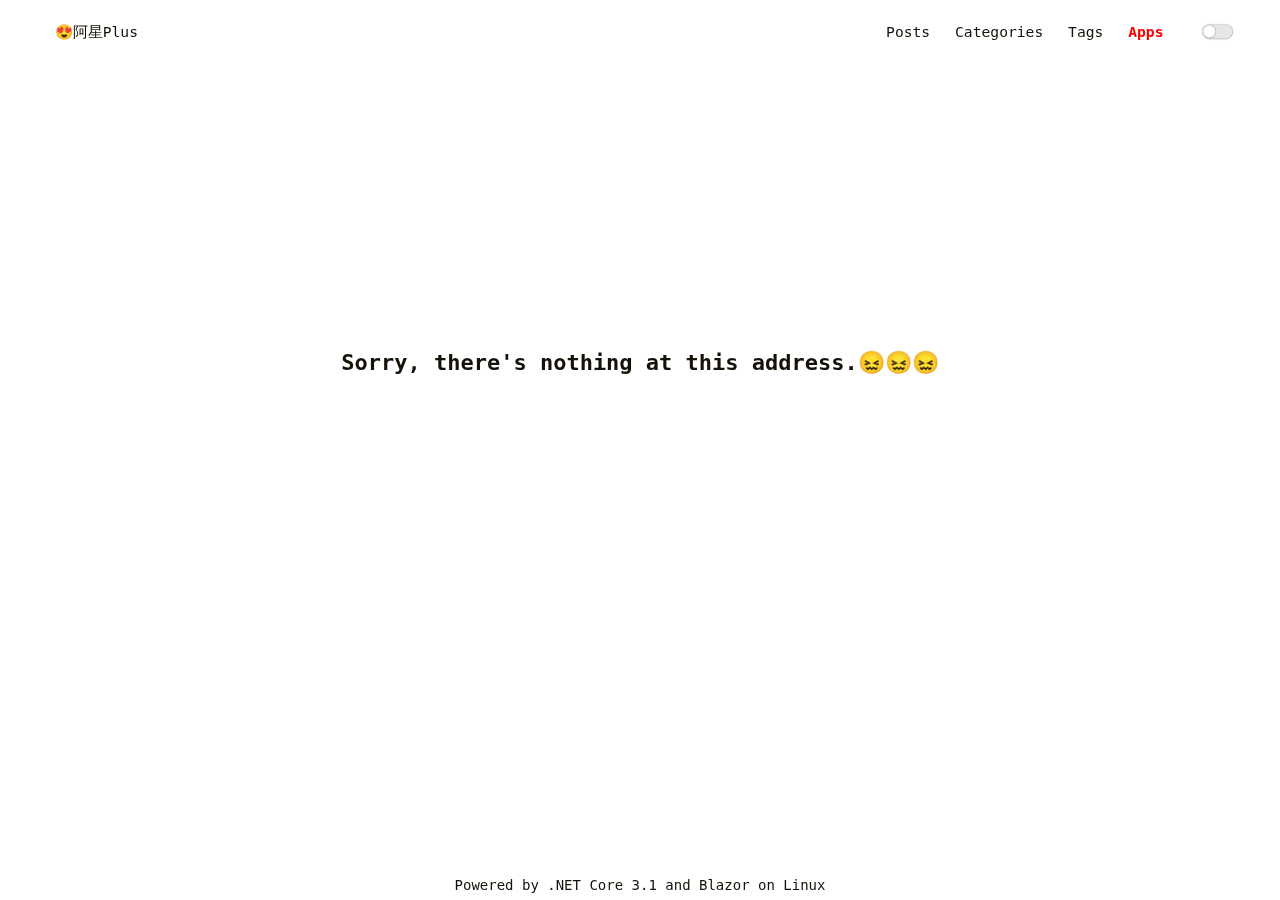
<file: index.html>
﻿<!DOCTYPE html>
<html>

<head>
    <meta charset="utf-8" />
    <meta name="viewport" content="width=device-width, initial-scale=1.0, maximum-scale=1.0, user-scalable=no" />
    <meta name="keywords" content="Meowv,qix,阿星Plus,个人博客">
    <meta name="description" content="阿星Plus的个人博客,用于发表原创文章,关注微信公众号：『阿星Plus』了解更多。">
    <title>😍阿星Plus⭐⭐⭐</title>
    <base href="/" />
    <link href="css/app.min.css" rel="stylesheet" />
</head>

<body>
    <app>
        <div class="loader"></div>
    </app>
    <script src="js/app.min.js"></script>
    <script src="_framework/blazor.webassembly.js"></script>
</body>

</html>
</file>
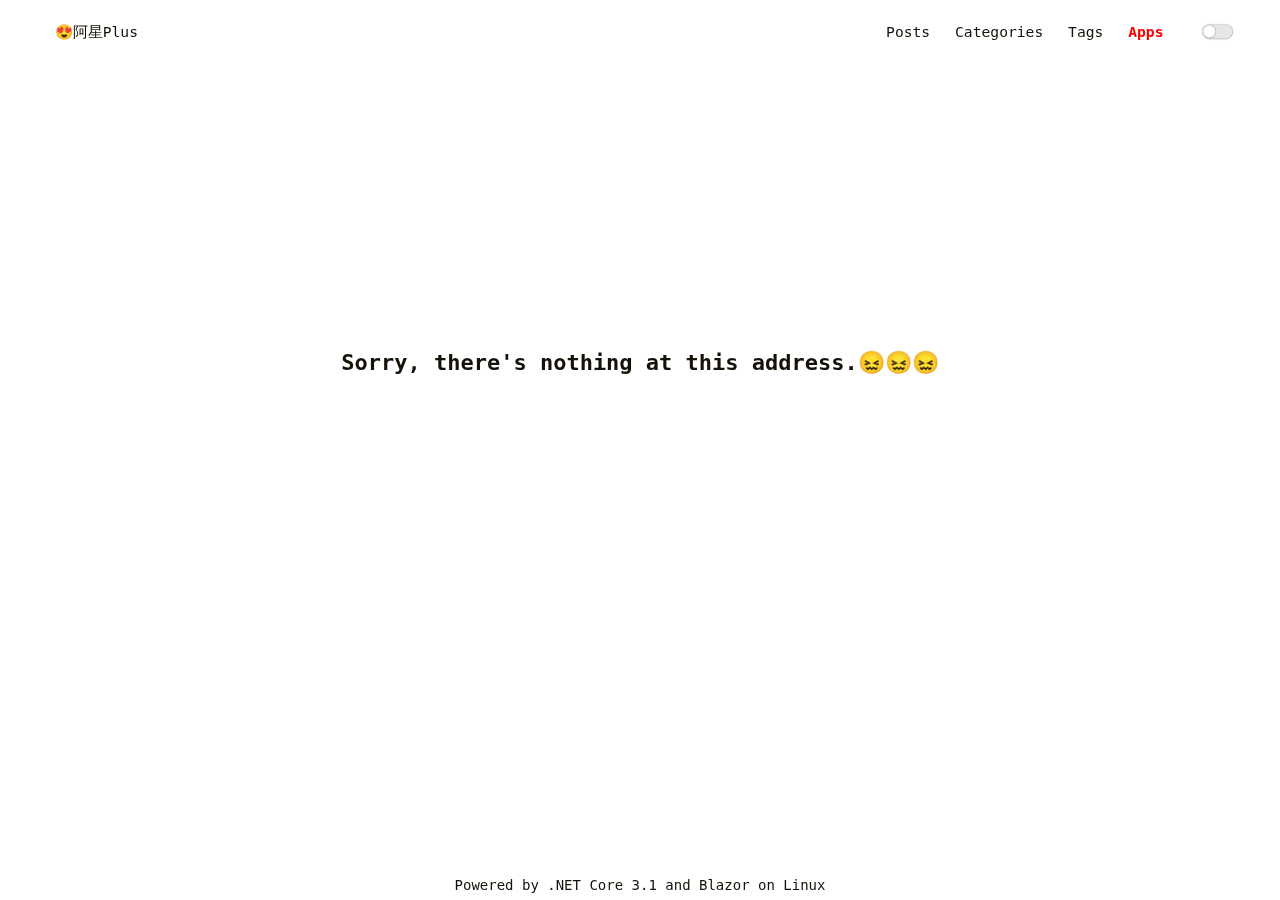
<file: src/Meowv.Blog.BlazorApp/wwwroot/index.html>
﻿<!DOCTYPE html>
<html>

<head>
    <meta charset="utf-8" />
    <meta name="viewport" content="width=device-width, initial-scale=1.0, maximum-scale=1.0, user-scalable=no" />
    <meta name="keywords" content="Meowv,qix,阿星Plus,个人博客">
    <meta name="description" content="阿星Plus的个人博客,用于发表原创文章,关注微信公众号：『阿星Plus』了解更多。">
    <title>🤣阿星Plus⭐⭐⭐</title>
    <base href="/" />
    <link href="css/app.css" rel="stylesheet" />
</head>

<body>
    <app>
        <div class="loader"></div>
    </app>
    <script src="_framework/blazor.webassembly.js"></script>
    <script src="js/app.js"></script>
</body>

</html>
</file>
<file: src/Meowv.Blog.BlazorApp/wwwroot/css/app.css>
﻿*, *:after, *:before {
    -webkit-box-sizing: border-box;
    -moz-box-sizing: border-box;
    box-sizing: border-box;
}
html {
    line-height: 1.15;
    -webkit-text-size-adjust: 100%;
}
body {
    margin: 0;
}
h1 {
    font-size: 2em;
    margin: 0.67em 0;
}
hr {
    box-sizing: content-box;
    height: 0;
    overflow: visible;
}
pre {
    font-family: monospace, monospace;
    font-size: 1em;
}
a {
    background-color: transparent;
}
abbr[title] {
    border-bottom: none;
    text-decoration: underline;
    text-decoration: underline dotted;
}
b, strong {
    font-weight: bolder;
}
code, kbd, samp {
    font-family: monospace, monospace;
    font-size: 1em;
}
small {
    font-size: 80%;
}
sub, sup {
    font-size: 75%;
    line-height: 0;
    position: relative;
    vertical-align: baseline;
}
sub {
    bottom: -0.25em;
}
sup {
    top: -0.5em;
}
img {
    border-style: none;
}
button, input, optgroup, select, textarea {
    font-family: inherit;
    font-size: 100%;
    line-height: 1.15;
    margin: 0;
}
button, input {
    overflow: visible;
}
input:focus {
    outline: none;
}
button, select {
    text-transform: none;
}
button, [type="button"], [type="reset"], [type="submit"] {
    -webkit-appearance: button;
}
button::-moz-focus-inner, [type="button"]::-moz-focus-inner, [type="reset"]::-moz-focus-inner, [type="submit"]::-moz-focus-inner {
    border-style: none;
    padding: 0;
}
button:-moz-focusring {
    outline: 1px dotted ButtonText;
}
fieldset {
    padding: 0.35em 0.75em 0.625em;
}
legend {
    box-sizing: border-box;
    color: inherit;
    display: table;
    max-width: 100%;
    padding: 0;
    white-space: normal;
}
progress {
    vertical-align: baseline;
}
textarea {
    overflow: auto;
}
[type="checkbox"], [type="radio"] {
    box-sizing: border-box;
    padding: 0;
}
[type="number"]::-webkit-inner-spin-button, [type="number"]::-webkit-outer-spin-button {
    height: auto;
}
[type="search"] {
    -webkit-appearance: textfield;
    outline-offset: -2px;
}
[type="search"]::-webkit-search-decoration {
    -webkit-appearance: none;
}
::-webkit-file-upload-button {
    -webkit-appearance: button;
    font: inherit;
}
details {
    display: block;
}
summary {
    display: list-item;
}
template {
    display: none;
}
[hidden] {
    display: none;
}
@font-face {
    font-family:'Fira Code Medium';
    src: url('https://static.meowv.com/fonts/FiraCode-Medium.woff2') format('woff2'), url("https://static.meowv.com/fonts/FiraCode-Medium.woff") format("woff");
    font-weight: 500;
    font-style: normal;
}
html {
    font-family:'Fira Code Medium', Microsoft Yahei, monospace;
    overflow-x: hidden;
}
html::-webkit-scrollbar {
    width: 5px;
    height: 5px;
}
html::-webkit-scrollbar-thumb {
    height: 20px;
    background-color: #5A9600;
}
html::-webkit-scrollbar-thumb:hover {
    background-color: #5A9600;
}
body {
    font-size: 11pt;
    font-weight: normal;
    line-height: 2em;
    background-color: #fff;
    color: #161209;
    transition: color 0.2s ease, border-color 0.2s ease, background 0.2s ease, opacity 0.2s ease;
}
body:before {
    content:"";
    background-repeat: no-repeat;
    background-position: center;
    opacity: 0.05;
    position: fixed;
    top: 0;
    left: 0;
    width: 100%;
    height: 100%;
    z-index: -1;
}
body.dark-theme {
    background-color: #292a2d;
    color: #a9a9b3;
    transition: color 0.2s ease, border-color 0.2s ease, background 0.2s ease, opacity 0.2s ease;
}
a {
    color: #161209;
    text-decoration: none;
    transition: color 0.2s ease, border-color 0.2s ease, background 0.2s ease, opacity 0.2s ease;
    cursor: pointer;
}
a:hover {
    color: #5A9600;
    text-decoration: none;
    transition: color 0.2s ease, border-color 0.2s ease, background 0.2s ease, opacity 0.2s ease;
}
.dark-theme a {
    color: #a9a9b3;
    text-decoration: none;
    transition: color 0.2s ease, border-color 0.2s ease, background 0.2s ease, opacity 0.2s ease;
}
.dark-theme a:hover {
    color: #fff;
    text-decoration: none;
    transition: color 0.2s ease, border-color 0.2s ease, background 0.2s ease, opacity 0.2s ease;
}
.wrapper {
    display: flex;
    flex-direction: column;
    min-height: 100vh;
    width: 100%;
}
.navbar {
    height: 4rem;
    line-height: 4rem;
    width: 100%;
}
.navbar .container {
    width: auto;
    max-width: 1200px;
    text-align: center;
    margin: 0 auto;
    display: flex;
    justify-content: space-between;
}
.main {
    flex-grow: 1;
    flex-shrink: 0;
    flex-basis: auto;
}
.container {
    padding-left: 1em;
    padding-right: 1em;
}
.footer {
    width: 100%;
    text-align: center;
}
/*input css begin*/
 * {
    -webkit-tap-highlight-color: rgba(0, 0, 0, 0);
}
input[type="checkbox"], input[type="radio"] {
    display: none;
    width: 0;
    height: 0;
    visibility: hidden;
}
input[type="checkbox"]:checked + label:after {
    transition: all 0.3s ease-in;
}
input[type="checkbox"]:not(:checked) + label:after {
    transition: all 0.3s ease-out;
}
input[type="checkbox"]:checked + label, input[type="checkbox"]:not(:checked) + label {
    transition: all 0.3s ease-in-out;
}
input[type="checkbox"]:checked + label:before, input[type="checkbox"]:checked + label i:before, input[type="checkbox"]:not(:checked) + label i:before, input[type="checkbox"]:checked + label i:after, input[type="checkbox"]:not(:checked) + label i:after, input[type="checkbox"]:not(:checked) + label:before {
    transition: all 0.3s ease-in-out;
}
input[type="radio"]:checked + label:after, input[type="radio"]:not(:checked) + label:after {
    transition: all 0.3s ease-in-out;
}
.switch_default + label {
    background-color: #e6e6e6;
    border-radius: 7px;
    cursor: pointer;
    display: inline-block;
    height: 14px;
    position: relative;
    box-shadow: 0.2px 0.2px 1px 0.5px rgb(180, 180, 180);
    width: 30px;
}
.switch_default + label:after {
    background-color: #fff;
    border-radius: 50%;
    content:"";
    height: 12px;
    left: 1px;
    position: absolute;
    top: .5px;
    width: 12px;
    box-shadow: 0.2px 0.2px 1px 0.5px rgb(180, 180, 180);
}
.switch_default:checked + label {
    background-color: #1ABC9C;
    box-shadow: none;
}
.switch_default:checked + label:after {
    left: 17px;
}
@font-face {
    font-family:"iconfont";
    src: url('//at.alicdn.com/t/font_1313145_r9szngeugmj.eot?t=1566619028667');
    /* IE9 */
    src: url('//at.alicdn.com/t/font_1313145_r9szngeugmj.eot?t=1566619028667#iefix') format('embedded-opentype'),
    /* IE6-IE8 */
    url('[data-uri]') format('woff2'), url('//at.alicdn.com/t/font_1313145_r9szngeugmj.woff?t=1566619028667') format('woff'), url('//at.alicdn.com/t/font_1313145_r9szngeugmj.ttf?t=1566619028667') format('truetype'),
    /* chrome, firefox, opera, Safari, Android, iOS 4.2+ */
    url('//at.alicdn.com/t/font_1313145_r9szngeugmj.svg?t=1566619028667#iconfont') format('svg');
    /* iOS 4.1- */
}
.iconfont {
    font-family:"iconfont" !important;
    font-size: 16px;
    font-style: normal;
    -webkit-font-smoothing: antialiased;
    -moz-osx-font-smoothing: grayscale;
}
.iconread:before {
    content:"\e742";
}
.iconweixin:before {
    content:"\e632";
}
.iconmanage:before {
    content:"\e610";
}
.iconapi:before {
    content:"\e668";
}
.iconcode:before {
    content:"\e654";
}
.icongithub:before {
    content:"\ea0a";
}
.iconnotes:before {
    content:"\e687";
}
.header-logo a {
    padding: 0;
}
.navbar .menu a {
    padding: 0 8px;
}
.navbar .menu .active {
    font-weight: 900;
    color: #161209;
}
.dark-theme .navbar .menu .active {
    color: #fff;
}
.navbar-header a:hover, .navbar .menu a:hover {
    background-color: transparent;
}
header label {
    margin-left: 15px;
    position: relative;
    -webkit-transform: translateY(0.1em) translateX(0.5em);
}
.copyright {
    font-size: 14px;
}
.pagination {
    display: flex;
    flex-direction: row;
    justify-content: center;
    list-style: none;
    white-space: nowrap;
    width: 100%;
    padding-top: 2em;
}
.pagination a, .pagination span {
    -webkit-font-smoothing: antialiased;
    font-size: 12px;
    color: #bfbfbf;
    letter-spacing: 0.1em;
    font-weight: 700;
    padding: 5px 5px;
    text-decoration: none;
    transition: 0.3s;
}
.pagination .page-number {
    padding-bottom: 3px;
    margin: 0 20px;
    box-sizing: border-box;
    position: relative;
    display: inline;
}
.pagination .page-number.disabled {
    display: none;
}
.pagination .page-number:hover a {
    color: #000;
}
.dark-theme .pagination .page-number:hover a {
    color: #fff;
}
.pagination .page-number:before, .pagination .page-number:after {
    position: absolute;
    content:"";
    width: 0;
    height: 1px;
    background: #000;
    transition: 0.3s;
    bottom: 0px;
}
.dark-theme .pagination .page-number:before, .dark-theme .pagination .page-number:after {
    background: #fff;
}
.pagination .page-number:before .current, .pagination .page-number:after .current {
    width: 100%;
}
.pagination .page-number:before {
    left: 50%;
}
.pagination .page-number:after {
    right: 50%;
}
.pagination .page-number:hover:before, .pagination .page-number:hover:after {
    width: 50%;
}
.pagination .page-number.current {
    color: #000;
}
.dark-theme .pagination .page-number.current {
    color: #fff;
}
.pagination .page-number.current:before, .pagination .page-number.current:after {
    width: 60%;
}
.intro {
    transform: translateY(20vh);
    text-align: center;
}
.intro .avatar {
    padding: 10px;
}
.intro .avatar img {
    width: 128px;
    height: auto;
    display: inline-block;
    -webkit-border-radius: 100%;
    border-radius: 100%;
    -webkit-box-shadow: 0 0 0 0.3618em rgba(0, 0, 0, 0.05);
    box-shadow: 0 0 0 0.3618em rgba(0, 0, 0, 0.05);
    margin: 0 auto;
    -webkit-transition: all ease 0.4s;
    -moz-transition: all ease 0.4s;
    -o-transition: all ease 0.4s;
    transition: all ease 0.4s;
    cursor: pointer;
}
.intro .avatar img:hover {
    position: relative;
    -webkit-transform: translateY(-0.75em);
    -moz-transform: translateY(-0.75em);
    -ms-transform: translateY(-0.75em);
    -o-transform: translateY(-0.75em);
    transform: translateY(-0.75em);
    cursor: pointer;
}
.nickname {
    font-size: 2em;
    font-weight: normal;
}
.links a {
    padding: 0 5px;
}
.links a:hover {
    background-color: transparent;
}
.links .iconfont {
    font-size: 2em;
}
.post-wrap {
    position: relative;
    width: 100%;
    max-width: 1200px;
    margin: 0 auto;
    padding-top: 2rem;
}
.archive-item-date {
    float: right;
    text-align: right;
    color: #a9a9b3;
}
.dark-theme .archive-item-date {
    color: #87878d;
}
.post-wrap .categories-card {
    margin: 0 auto;
    margin-top: 1em;
    display: flex;
    align-items: center;
    justify-content: space-between;
    flex-direction: row;
    flex-wrap: wrap;
    padding: 0 2.5em;
    line-height: 1.6em;
}
.post-wrap .categories-card .card-item {
    font-size: 14px;
    text-align: left;
    width: 50%;
    display: flex;
    align-items: flex-start;
    position: relative;
}
.post-wrap .categories-card .card-item .categories {
    overflow: hidden;
}
.categories h3 {
    display: inline-block;
}
.categories span {
    float: right;
    padding-right: 1em;
}
.categories .more-post-link {
    float: right;
}
.tag-cloud-tags {
    margin: 10px 0;
    padding-top: 2em;
}
.tag-cloud-tags a {
    display: inline-block;
    position: relative;
    margin: 5px 10px;
    word-wrap: break-word;
    transition-duration: 0.3s;
    transition-property: transform;
    transition-timing-function: ease-out;
}
.tag-cloud-tags a:active, .tag-cloud-tags a:focus, .tag-cloud-tags a:hover {
    color: #5A9600;
    transform: scale(1.1);
}
.dark-theme .tag-cloud-tags a:active, .dark-theme .tag-cloud-tags a:focus, .dark-theme .tag-cloud-tags a:hover {
    color: #fff;
}
.tag-cloud-tags a small {
    margin: 0 0.3em;
    color: #a9a9b3;
}
.dark-theme .tag-cloud-tags a small {
    color: #fff;
}
.page {
    padding-top: 0;
}
.page .post-content {
    margin: 0;
    padding-top: 0;
}
.post-wrap p {
    font-size: 1em;
    margin: 0.5em 0 0.5em 0;
}
.post-wrap .post-header h1 {
    margin: 0 !important;
}
.post-wrap .post-title {
    font-size: 2em;
    line-height: 1.5em;
}
.post-wrap .eror-tip {
    text-align: center;
    line-height: 1.5em;
    margin-top: 250px;
}
.post-wrap .post-meta {
    color: rgba(85, 85, 85, 0.529) !important;
    border-bottom: 1px solid #e8e8e8;
}
.dark-theme .post-wrap .post-meta {
    color: #87878d !important;
}
.post-wrap .post-meta a {
    color: #000;
}
.dark-theme .post-wrap .post-meta a {
    color: #eee;
}
.post-wrap .post-meta a:hover {
    color: #5A9600;
}
.dark-theme .post-wrap .post-meta a:hover {
    color: #fff;
}
.post-content {
    text-align: justify !important;
    padding: 0 !important;
    font-size: 16px;
    padding-top: 2rem !important;
}
.post-copyright {
    margin-top: 2rem;
    border-top: 1px solid #e8e8e8;
    border-bottom: 1px solid #e8e8e8;
}
.post-copyright a {
    color: #000;
}
.dark-theme .post-copyright a {
    color: #eee;
}
.post-copyright a:hover {
    color: #5A9600;
}
.dark-theme .post-copyright a:hover {
    color: #fff;
}
.post-copyright .copyright-item {
    margin: 5px 0;
}
.post-copyright .lincese {
    font-weight: bold;
}
.dark-theme .post-copyright {
    border-top: 1px solid #909196;
    border-bottom: 1px solid #909196;
}
.post-tags {
    padding: 1rem 0 1rem;
    display: flex;
    justify-content: space-between;
}
.post-nav:before, .post-nav:after {
    content:" ";
    display: table;
}
.post-nav a.prev, .post-nav a.next {
    font-weight: 600;
    font-size: 16px;
    transition-property: transform;
    transition-timing-function: ease-out;
    transition-duration: 0.3s;
}
.post-nav a.prev {
    float: left;
}
.post-nav a.prev::before {
    content:"<";
    margin-right: 0.5em;
}
.post-nav a.prev:hover {
    transform: translateX(-4px);
}
.post-nav a.next {
    float: right;
}
.post-nav a.next::after {
    content:">";
    margin-left: 0.5em;
}
.post-nav a.next:hover {
    transform: translateX(4px);
}
.post-nav a.prev::before, .post-nav a.next::after {
    font-weight: bold;
}
.tag:not(:last-child) a::after {
    content:" / ";
}
@media only screen and (min-device-width: 320px) and (max-device-width: 1024px) {
    .main {
        padding-top: 40pt;
    }
    .navbar {
        display: none;
    }
    .navbar-mobile {
        display: block !important;
        position: fixed;
        width: 100%;
        z-index: 100;
        transition: all 0.6s ease 0s;
    }
    .navbar-mobile .container {
        padding: 0;
        margin: 0;
        line-height: 5.5em;
        background: #fff;
    }
    .navbar-mobile .container .navbar-header {
        display: flex;
        justify-content: space-between;
        align-items: center;
        width: 100%;
        padding-right: 1em;
        padding-left: 1em;
        box-sizing: border-box;
        position: relative;
    }
    .navbar-mobile .container .navbar-header .menu-toggle {
        cursor: pointer;
        line-height: 5.5em;
    }
    .navbar-mobile .container .navbar-header .menu-toggle span {
        display: block;
        background: #000;
        width: 36px;
        height: 2px;
        -webkit-border-radius: 3px;
        -moz-border-radius: 3px;
        border-radius: 3px;
        -webkit-transition: 0.25s margin 0.25s, 0.25s transform;
        -moz-transition: 0.25s margin 0.25s, 0.25s transform;
        transition: 0.25s margin 0.25s, 0.25s transform;
    }
    .dark-theme .navbar-mobile .container .navbar-header .menu-toggle span {
        background: #a9a9b3;
    }
    .navbar-mobile .container .navbar-header .menu-toggle span:nth-child(1) {
        margin-bottom: 8px;
    }
    .navbar-mobile .container .navbar-header .menu-toggle span:nth-child(3) {
        margin-top: 8px;
    }
    .navbar-mobile .container .navbar-header .menu-toggle.active span {
        -webkit-transition: 0.25s margin, 0.25s transform 0.25s;
        -moz-transition: 0.25s margin, 0.25s transform 0.25s;
        transition: 0.25s margin, 0.25s transform 0.25s;
    }
    .navbar-mobile .container .navbar-header .menu-toggle.active span:nth-child(1) {
        -moz-transform: rotate(45deg) translate(4px, 6px);
        -ms-transform: rotate(45deg) translate(4px, 6px);
        -webkit-transform: rotate(45deg) translate(4px, 6px);
        transform: rotate(45deg) translate(4px, 6px);
    }
    .navbar-mobile .container .navbar-header .menu-toggle.active span:nth-child(2) {
        opacity: 0;
    }
    .navbar-mobile .container .navbar-header .menu-toggle.active span:nth-child(3) {
        -moz-transform: rotate(-45deg) translate(8px, -10px);
        -ms-transform: rotate(-45deg) translate(8px, -10px);
        -webkit-transform: rotate(-45deg) translate(8px, -10px);
        transform: rotate(-45deg) translate(8px, -10px);
    }
    .navbar-mobile .container .menu {
        text-align: center;
        background: #fff;
        /*border-top: 1px solid #000;*/
        padding-top: 1em;
        padding-bottom: 1em;
        display: none;
        box-shadow: 0px 2px 4px rgba(0, 0, 0, 0.1), 0px 4px 8px rgba(0, 0, 0, 0.1);
    }
    .navbar-mobile .container .menu a {
        display: inline-block;
        margin: 0 1em;
        line-height: 2.5em;
    }
    .navbar-mobile .container .menu.active {
        display: block;
        white-space: nowrap;
        box-sizing: border-box;
        overflow-x: auto;
    }
    .dark-theme .navbar-mobile .container .menu {
        background: #292a2d;
        /*border-top: 1px solid #87878d;*/
    }
    .dark-theme .navbar-mobile .container {
        background: #292a2d !important;
    }
    .archive {
        width: 90%;
    }
    .archive .archive-item .archive-item-date {
        display: none;
    }
    #dynamic-to-top {
        display: none !important;
    }
    .footer {
        height: 3rem;
        width: 100%;
        text-align: center;
        line-height: 1.5rem;
        padding-top: 2em;
    }
    .post-warp {
        padding-top: 6em;
    }
    .post-warp .archive-item-date {
        display: none;
    }
    .categories .categories-card .card-item {
        width: 100%;
        display: flex;
        min-height: 0;
    }
    .categories .categories-card .card-item .categories {
        overflow: hidden;
    }
    .signature-img {
        width: 100%;
    }
    .signature-box img {
        height: 100px !important;
    }
    .signature-img img {
        height: 100px;
    }
    .signature-action, .vip-action {
        width: 100%;
    }
    .signature-action select, .vip-action select {
        width: 100%;
    }
    .signature-action input, .vip-action input {
        width: 200px;
        float: left;
        margin-top: 5px;
    }
    .signature-action button, .vip-action button {
        width: 200px;
        margin-top: 5px;
    }
    .mta-box {
        width: 100% !important;
    }
    .mta-a ul li {
        width: 100% !important;
    }
    .navbar-mobile {
        display: none;
    }
}
@media only screen and (min-device-width: 768px) {
    .navbar-mobile {
        display: none;
    }
}
@media only screen and (min-width: 1024px) {
    .navbar-mobile {
        display: none;
    }
}
.loader {
    box-sizing: content-box;
    display: block;
    position: absolute;
    top: 50%;
    left: 50%;
    margin: 0;
    text-align: center;
    z-index: 1000;
    -webkit-transform: translateX(-50%) translateY(-50%);
    transform: translateX(-50%) translateY(-50%);
}
.loader:before {
    position: absolute;
    content:'';
    top: 0;
    left: 50%;
    width: 50px;
    height: 50px;
    margin: 0 0 0 -25px;
    border-radius: 50px;
    border: 4px solid rgba(0, 0, 0, .1);
}
.loader:after {
    position: absolute;
    content:'';
    top: 0;
    left: 50%;
    width: 50px;
    height: 50px;
    margin: 0 0 0 -25px;
    animation: loader .6s linear;
    animation-iteration-count: infinite;
    border-radius: 50px;
    border: 4px solid transparent;
    border-top-color: #767676;
    box-shadow: 0 0 0 1px transparent;
}
@keyframes loader {
    from {
        -webkit-transform: rotate(0deg);
        transform: rotate(0deg);
    }
    to {
        -webkit-transform: rotate(360deg);
        transform: rotate(360deg);
    }
}
.dark-theme .post-content {
    background: #292a2d !important;
    color: #eee !important;
}
.dark-theme .post-content p code, .dark-theme .post-content ul li code {
    background: #292a2d !important;
    border: 1px solid #777;
}
.apps {
    color: red;
    font-weight: bold;
}
.signature-box {
    margin-top: 100px;
    text-align: center;
}
.signature-box img {
    border: none;
    height: 145px;
    margin-bottom: 50px;
}
.signature-action select, .vip-action select {
    height: 30px;
}
.signature-action input, .vip-action input {
    height: 25px;
    padding-left: 5px;
}
.signature-action input:focus, .vip-action input:focus {
    outline: none;
}
.signature-action button, .vip-action button {
    width: 135px;
    height: 30px;
}
.hidden {
    display: none;
}
.vip-action {
    text-align: center;
}
.imgbox {
    width: 70%;
    text-align: center;
    margin: 80px auto 0;
}
.imgbox img {
    max-width: 100%;
    max-height: 100%;
}
.girl-qrcode {
    text-align: center;
}
.girl-img {
    width: 20%;
}
.btnbox {
    text-align: center;
    margin-top: 20px;
}
.tab-box {
    margin: 0 auto;
    margin-top: 50px;
    width: 1150px;
}
.top-tab {
    font-weight: bold;
    float: left;
    margin-top: 5px;
}
.top-tab ul li {
    list-style: none;
}
.top-tab ul li a.archive {
    color: #5A9600;
}
.top-content {
    float: left;
}
.top-content ul li {
    list-style: none;
    height: 35px;
    line-height: 35px;
    width: 888px;
    overflow: hidden;
    text-overflow: ellipsis;
    white-space: nowrap;
}
.mta-box {
    width: 75%;
    margin: 100px auto 0;
}
.mta-a {
    margin: 20px 68px 50px 20px;
}
.mta-a ul {
    width: auto;
    display: none;
}
.mta-a ul li {
    float: left;
    width: 25%;
    list-style: none;
}
.mta-a-item {
    margin: 0 10px;
    border: 1px solid #e1e1e1;
    background: #fff;
    min-height: 60px;
}
.mta-a-title {
    padding: 16px 16px 0;
    height: 20px;
    line-height: 20px;
}
.mta-a-value {
    height: 100%;
    font-size: 30px;
    height: 24px;
    margin: 20px 0 20px 30px;
}
.mta-date {
    text-align: right;
    padding-right: 5px;
}
.dark-theme .mta-a-item {
    border: 1px solid #a9a9b3;
    background: transparent;
}
.qrcode {
    width: 120px;
    z-index: 99999;
    opacity: 0.8;
    margin: 20px auto 0;
}
.qrcode img {
    width: 100%;
}
.soul {
    text-align: center;
    margin-top: 200px;
}
.soul-btn {
    background-color: #5a9600;
    border: 5px;
    color: white;
    padding: 15px 32px;
    text-align: center;
    text-decoration: none;
    display: inline-block;
    font-size: 16px;
    margin: 4px 2px;
    cursor: pointer;
    -webkit-transition-duration: 0.4s;
    transition-duration: 0.4s;
}
.soul-btn:hover {
    box-shadow: 0 12px 16px 0 rgba(0, 0, 0, 0.24), 0 17px 50px 0 rgba(0, 0, 0, 0.19);
}
.box {
    width: 600px;
    height: 300px;
    border-radius: 5px;
    background-color: #fff;
    position: fixed;
    top: 50%;
    left: 50%;
    margin-top: -150px;
    margin-left: -300px;
    z-index: 997;
}
.close {
    position: absolute;
    right: 3px;
    top: 2px;
    cursor: pointer;
}
.shadow {
    width: 100%;
    height: 100%;
    position: fixed;
    left: 0;
    top: 0;
    z-index: 996;
    background-color: #000;
    opacity: 0.3;
}
.box-content {
    width: 90%;
    margin: 20px auto;
}
.box-item {
    margin-top: 10px;
    height: 30px;
}
.box-item b {
    width: 130px;
    display: inline-block;
}
.box-item input[type=text] {
    padding-left: 5px;
    width: 300px;
    height: 30px;
}
.box-item label {
    width: 100px;
    white-space: nowrap;
}
.box-item input[type=radio] {
    width: auto;
    height: auto;
    visibility: initial;
    display: initial;
    margin-right: 2px;
}
.box-item button {
    height: 30px;
    width: 100px;
}
.box-item-btn {
    position: absolute;
    right: 20px;
    bottom: 20px;
}
.box-btn {
    display: inline-block;
    height: 30px;
    line-height: 30px;
    padding: 0 18px;
    background-color: #5A9600;
    color: #fff;
    white-space: nowrap;
    text-align: center;
    font-size: 14px;
    border: none;
    border-radius: 2px;
    cursor: pointer;
}
button:focus {
    outline: 0;
}
.box-btn:hover {
    opacity: .8;
    filter: alpha(opacity=80);
    color: #fff;
}
.btn-primary {
    border: 1px solid #C9C9C9;
    background-color: #fff;
    color: #555;
}
.btn-primary:hover {
    border-color: #5A9600;
    color: #333;
}
.post-box {
    width: 98%;
    margin: 27px auto 0;
}
.post-box-item {
    width: 100%;
    height: 30px;
    margin-bottom: 5px;
}
.post-box-item input {
    width: 49.5%;
    height: 30px;
    padding-left: 5px;
    border: 1px solid #ddd;
}
.post-box-item input:nth-child(1) {
    float: left;
    margin-right: 1px;
}
.post-box-item input:nth-child(2) {
    float: right;
    margin-left: 1px;
}
.post-box .box-item b {
    width: auto;
}
.post-box .box-item input[type=text] {
    width: 90%;
}
.dark-theme .post-box-item input {
    background: #2C2827;
    color: #777;
    border: 1px solid #1a1a17;
}
.dark-theme .box {
    background: #292a2d;
}
.dark-theme .box-item input {
    background: #292a2d;
    color: #777;
    border: 1px solid #1a1a17;
}
.dark-theme .wrapper .main .container article .post-content pre {
    background: #1A1817;
    border: none;
}
.dark-theme .wrapper .main .container article .post-content pre .linenums li {
    background-color: transparent;
}
.dark-theme .wrapper .main .container article .post-content pre .linenums li code span.pln {
    color: #999;
}
.dark-theme .wrapper .main .container article .post-content pre .linenums li code span.str {
    color: #080;
}
.dark-theme .wrapper .main .container article .post-content pre .linenums li code span.kwd {
    color: #ff9900;
}
.dark-theme .wrapper .main .container article .post-content pre .linenums li code span.com {
    color: #080;
}
.dark-theme .wrapper .main .container article .post-content pre .linenums li code span.typ {
    color: #5A9600;
}
.dark-theme .wrapper .main .container article .post-content pre .linenums li code span.lit {
    color: #066;
}
.dark-theme .wrapper .main .container article .post-content pre .linenums li code span.pun, .dark-theme .wrapper .main .container article .post-content pre .linenums li code span.opn, .dark-theme .wrapper .main .container article .post-content pre .linenums li code span.clo {
    color: #660;
}
.dark-theme .wrapper .main .container article .post-content pre .linenums li code span.tag {
    color: #ff9900;
}
.dark-theme .wrapper .main .container article .post-content pre .linenums li code span.atn {
    color: #6C95F5;
}
.dark-theme .wrapper .main .container article .post-content pre .linenums li code span.atv {
    color: #080;
}
.dark-theme .wrapper .main .container article .post-content pre .linenums li code span.dec, .dark-theme .wrapper .main .container article .post-content pre .linenums li code span.var {
    color: #008BA7;
}
.dark-theme .wrapper .main .container article .post-content pre .linenums li code span.fun {
    color: red;
}
</file>
<file: css/app.min.css>
*,*:after,*:before{-webkit-box-sizing:border-box;-moz-box-sizing:border-box;box-sizing:border-box}html{line-height:1.15;-webkit-text-size-adjust:100%}body{margin:0}h1{font-size:2em;margin:.67em 0}hr{box-sizing:content-box;height:0;overflow:visible}pre{font-family:monospace,monospace;font-size:1em}a{background-color:transparent}abbr[title]{border-bottom:none;text-decoration:underline;text-decoration:underline dotted}b,strong{font-weight:bolder}code,kbd,samp{font-family:monospace,monospace;font-size:1em}small{font-size:80%}sub,sup{font-size:75%;line-height:0;position:relative;vertical-align:baseline}sub{bottom:-.25em}sup{top:-.5em}img{border-style:none}button,input,optgroup,select,textarea{font-family:inherit;font-size:100%;line-height:1.15;margin:0}button,input{overflow:visible}button,select{text-transform:none}button,[type="button"],[type="reset"],[type="submit"]{-webkit-appearance:button}button::-moz-focus-inner,[type="button"]::-moz-focus-inner,[type="reset"]::-moz-focus-inner,[type="submit"]::-moz-focus-inner{border-style:none;padding:0}button:-moz-focusring,[type="button"]-moz-focusring,[type="reset"]-moz-focusring,[type="submit"]-moz-focusring{outline:1px dotted ButtonText}fieldset{padding:.35em .75em .625em}legend{box-sizing:border-box;color:inherit;display:table;max-width:100%;padding:0;white-space:normal}progress{vertical-align:baseline}textarea{overflow:auto}[type="checkbox"],[type="radio"]{box-sizing:border-box;padding:0}[type="number"]::-webkit-inner-spin-button,[type="number"]::-webkit-outer-spin-button{height:auto}[type="search"]{-webkit-appearance:textfield;outline-offset:-2px}[type="search"]::-webkit-search-decoration{-webkit-appearance:none}::-webkit-file-upload-button{-webkit-appearance:button;font:inherit}details{display:block}summary{display:list-item}template{display:none}[hidden]{display:none}@font-face{font-family:'Fira Code Medium';src:url('https://static.meowv.com/fonts/FiraCode-Medium.woff2') format('woff2'),url("https://static.meowv.com/fonts/FiraCode-Medium.woff") format("woff");font-weight:500;font-style:normal}html{font-family:'Fira Code Medium',Microsoft Yahei,monospace;overflow-x:hidden}html::-webkit-scrollbar{width:5px;height:5px}html::-webkit-scrollbar-thumb{height:20px;background-color:#5a9600}html::-webkit-scrollbar-thumb:hover{background-color:#5a9600}body{font-size:11pt;font-weight:normal;line-height:2em;background-color:#fff;color:#161209;transition:color .2s ease,border-color .2s ease,background .2s ease,opacity .2s ease}body:before{content:"";background-repeat:no-repeat;background-position:center;opacity:.05;position:fixed;top:0;left:0;width:100%;height:100%;z-index:-1}body.dark-theme{background-color:#292a2d;color:#a9a9b3;transition:color .2s ease,border-color .2s ease,background .2s ease,opacity .2s ease}a{color:#161209;text-decoration:none;transition:color .2s ease,border-color .2s ease,background .2s ease,opacity .2s ease;cursor:pointer}a:hover{color:#5a9600;text-decoration:none;transition:color .2s ease,border-color .2s ease,background .2s ease,opacity .2s ease}.dark-theme a{color:#a9a9b3;text-decoration:none;transition:color .2s ease,border-color .2s ease,background .2s ease,opacity .2s ease}.dark-theme a:hover{color:#fff;text-decoration:none;transition:color .2s ease,border-color .2s ease,background .2s ease,opacity .2s ease}.wrapper{display:flex;flex-direction:column;min-height:100vh;width:100%}.navbar{height:4rem;line-height:4rem;width:100%}.navbar .container{width:auto;max-width:1200px;text-align:center;margin:0 auto;display:flex;justify-content:space-between}.main{flex-grow:1;flex-shrink:0;flex-basis:auto}.container{padding-left:1em;padding-right:1em}.footer{width:100%;text-align:center}*{-webkit-tap-highlight-color:rgba(0,0,0,0)}input[type="checkbox"],input[type="radio"]{display:none;width:0;height:0;visibility:hidden}input[type="checkbox"]:checked+label:after{transition:all .3s ease-in}input[type="checkbox"]:not(:checked)+label:after{transition:all .3s ease-out}input[type="checkbox"]:checked+label,input[type="checkbox"]:not(:checked)+label{transition:all .3s ease-in-out}input[type="checkbox"]:checked+label:before,input[type="checkbox"]:checked+label i:before,input[type="checkbox"]:not(:checked)+label i:before,input[type="checkbox"]:checked+label i:after,input[type="checkbox"]:not(:checked)+label i:after,input[type="checkbox"]:not(:checked)+label:before{transition:all .3s ease-in-out}input[type="radio"]:checked+label:after,input[type="radio"]:not(:checked)+label:after{transition:all .3s ease-in-out}.switch_default+label{background-color:#e6e6e6;border-radius:7px;cursor:pointer;display:inline-block;height:14px;position:relative;box-shadow:.2px .2px 1px .5px #b4b4b4;width:30px}.switch_default+label:after{background-color:#fff;border-radius:50%;content:"";height:12px;left:1px;position:absolute;top:.5px;width:12px;box-shadow:.2px .2px 1px .5px #b4b4b4}.switch_default:checked+label{background-color:#1abc9c;box-shadow:none}.switch_default:checked+label:after{left:17px}@font-face{font-family:"iconfont";src:url('//at.alicdn.com/t/font_1313145_r9szngeugmj.eot?t=1566619028667');src:url('//at.alicdn.com/t/font_1313145_r9szngeugmj.eot?t=1566619028667#iefix') format('embedded-opentype'),url('[data-uri]') format('woff2'),url('//at.alicdn.com/t/font_1313145_r9szngeugmj.woff?t=1566619028667') format('woff'),url('//at.alicdn.com/t/font_1313145_r9szngeugmj.ttf?t=1566619028667') format('truetype'),url('//at.alicdn.com/t/font_1313145_r9szngeugmj.svg?t=1566619028667#iconfont') format('svg')}.iconfont{font-family:"iconfont" !important;font-size:16px;font-style:normal;-webkit-font-smoothing:antialiased;-moz-osx-font-smoothing:grayscale}.iconread:before{content:""}.iconweixin:before{content:""}.iconmanage:before{content:""}.iconapi:before{content:""}.iconcode:before{content:""}.icongithub:before{content:""}.iconnotes:before{content:""}.header-logo a{padding:0}.navbar .menu a{padding:0 8px}.navbar .menu .active{font-weight:900;color:#161209}.dark-theme .navbar .menu .active{color:#fff}.navbar-header a:hover,.navbar .menu a:hover{background-color:transparent}header label{margin-left:15px;position:relative;-webkit-transform:translateY(.1em) translateX(.5em)}.copyright{font-size:14px}.pagination{display:flex;flex-direction:row;justify-content:center;list-style:none;white-space:nowrap;width:100%;padding-top:2em}.pagination a,.pagination span{-webkit-font-smoothing:antialiased;font-size:12px;color:#bfbfbf;letter-spacing:.1em;font-weight:700;padding:5px 5px;text-decoration:none;transition:.3s}.pagination .page-number{padding-bottom:3px;margin:0 20px;box-sizing:border-box;position:relative;display:inline}.pagination .page-number.disabled{display:none}.pagination .page-number:hover a{color:#000}.dark-theme .pagination .page-number:hover a{color:#fff}.pagination .page-number:before,.pagination .page-number:after{position:absolute;content:"";width:0;height:1px;background:#000;transition:.3s;bottom:0}.dark-theme .pagination .page-number:before,.dark-theme .pagination .page-number:after{background:#fff}.pagination .page-number:before .current,.pagination .page-number:after .current{width:100%}.pagination .page-number:before{left:50%}.pagination .page-number:after{right:50%}.pagination .page-number:hover:before,.pagination .page-number:hover:after{width:50%}.pagination .page-number.current{color:#000}.dark-theme .pagination .page-number.current{color:#fff}.pagination .page-number.current:before,.pagination .page-number.current:after{width:60%}.intro{transform:translateY(20vh);text-align:center}.intro .avatar{padding:10px}.intro .avatar img{width:128px;height:auto;display:inline-block;-webkit-border-radius:100%;border-radius:100%;-webkit-box-shadow:0 0 0 .3618em rgba(0,0,0,.05);box-shadow:0 0 0 .3618em rgba(0,0,0,.05);margin:0 auto;-webkit-transition:all ease .4s;-moz-transition:all ease .4s;-o-transition:all ease .4s;transition:all ease .4s;cursor:pointer}.intro .avatar img:hover{position:relative;-webkit-transform:translateY(-.75em);-moz-transform:translateY(-.75em);-ms-transform:translateY(-.75em);-o-transform:translateY(-.75em);transform:translateY(-.75em);cursor:pointer}.nickname{font-size:2em;font-weight:normal}.links a{padding:0 5px}.links a:hover{background-color:transparent}.links .iconfont{font-size:2em}.post-wrap{position:relative;width:100%;max-width:1024px;margin:0 auto;padding-top:2rem}.archive-item-date{float:right;text-align:right;color:#a9a9b3}.dark-theme .archive-item-date{color:#87878d}.post-wrap .categories-card{margin:0 auto;margin-top:1em;display:flex;align-items:center;justify-content:space-between;flex-direction:row;flex-wrap:wrap;padding:0 2.5em;line-height:1.6em}.post-wrap .categories-card .card-item{font-size:14px;text-align:left;width:50%;display:flex;align-items:flex-start;position:relative}.post-wrap .categories-card .card-item .categories{overflow:hidden}.categories h3{display:inline-block}.categories span{float:right;padding-right:1em}.categories .more-post-link{float:right}.tag-cloud-tags{margin:10px 0;padding-top:2em}.tag-cloud-tags a{display:inline-block;position:relative;margin:5px 10px;word-wrap:break-word;transition-duration:.3s;transition-property:transform;transition-timing-function:ease-out}.tag-cloud-tags a:active,.tag-cloud-tags a:focus,.tag-cloud-tags a:hover{color:#5a9600;transform:scale(1.1)}.dark-theme .tag-cloud-tags a:active,.dark-theme .tag-cloud-tags a:focus,.dark-theme .tag-cloud-tags a:hover{color:#fff}.tag-cloud-tags a small{margin:0 .3em;color:#a9a9b3}.dark-theme .tag-cloud-tags a small{color:#fff}.page{padding-top:0}.page .post-content{margin:0;padding-top:0}.post-wrap p{font-size:1em;margin:.5em 0 .5em 0}.post-wrap .post-header h1{margin:0 !important}.post-wrap .post-title{font-size:2em;line-height:1.5em}.post-wrap .eror-tip{text-align:center;line-height:1.5em;margin-top:250px}.post-wrap .post-meta{color:rgba(85,85,85,.529) !important}.dark-theme .post-wrap .post-meta{color:#87878d !important}.post-wrap .post-meta a{color:#000}.dark-theme .post-wrap .post-meta a{color:#eee}.post-wrap .post-meta a:hover{color:#5a9600}.dark-theme .post-wrap .post-meta a:hover{color:#fff}.post-content{padding-top:2rem;text-align:justify}.post-copyright{margin-top:5rem;border-top:1px solid #e8e8e8;border-bottom:1px solid #e8e8e8}.post-copyright a{color:#000}.dark-theme .post-copyright a{color:#eee}.post-copyright a:hover{color:#5a9600}.dark-theme .post-copyright a:hover{color:#fff}.post-copyright .copyright-item{margin:5px 0}.post-copyright .lincese{font-weight:bold}.dark-theme .post-copyright{border-top:1px solid #909196;border-bottom:1px solid #909196}.post-tags{padding:1rem 0 1rem;display:flex;justify-content:space-between}.post-nav:before,.post-nav:after{content:" ";display:table}.post-nav a.prev,.post-nav a.next{font-weight:600;font-size:16px;transition-property:transform;transition-timing-function:ease-out;transition-duration:.3s}.post-nav a.prev{float:left}.post-nav a.prev::before{content:"<";margin-right:.5em}.post-nav a.prev:hover{transform:translateX(-4px)}.post-nav a.next{float:right}.post-nav a.next::after{content:">";margin-left:.5em}.post-nav a.next:hover{transform:translateX(4px)}.post-nav a.prev::before,.post-nav a.next::after{font-weight:bold}.tag:not(:last-child) a::after{content:" / "}@media only screen and (min-device-width:320px) and (max-device-width:1024px){.main{padding-top:40pt}.navbar{display:none}.navbar-mobile{display:block !important;position:fixed;width:100%;z-index:100;transition:all .6s ease 0s}.navbar-mobile .container{padding:0;margin:0;line-height:5.5em;background:#fff}.navbar-mobile .container .navbar-header{display:flex;justify-content:space-between;align-items:center;width:100%;padding-right:1em;padding-left:1em;box-sizing:border-box;position:relative}.navbar-mobile .container .navbar-header .menu-toggle{cursor:pointer;line-height:5.5em;padding:auto 2em}.navbar-mobile .container .navbar-header .menu-toggle span{display:block;background:#000;width:36px;height:2px;-webkit-border-radius:3px;-moz-border-radius:3px;border-radius:3px;-webkit-transition:.25s margin .25s,.25s transform;-moz-transition:.25s margin .25s,.25s transform;transition:.25s margin .25s,.25s transform}.dark-theme .navbar-mobile .container .navbar-header .menu-toggle span{background:#a9a9b3}.navbar-mobile .container .navbar-header .menu-toggle span:nth-child(1){margin-bottom:8px}.navbar-mobile .container .navbar-header .menu-toggle span:nth-child(3){margin-top:8px}.navbar-mobile .container .navbar-header .menu-toggle.active span{-webkit-transition:.25s margin,.25s transform .25s;-moz-transition:.25s margin,.25s transform .25s;transition:.25s margin,.25s transform .25s}.navbar-mobile .container .navbar-header .menu-toggle.active span:nth-child(1){-moz-transform:rotate(45deg) translate(4px,6px);-ms-transform:rotate(45deg) translate(4px,6px);-webkit-transform:rotate(45deg) translate(4px,6px);transform:rotate(45deg) translate(4px,6px)}.navbar-mobile .container .navbar-header .menu-toggle.active span:nth-child(2){opacity:0}.navbar-mobile .container .navbar-header .menu-toggle.active span:nth-child(3){-moz-transform:rotate(-45deg) translate(8px,-10px);-ms-transform:rotate(-45deg) translate(8px,-10px);-webkit-transform:rotate(-45deg) translate(8px,-10px);transform:rotate(-45deg) translate(8px,-10px)}.navbar-mobile .container .menu{text-align:center;background:#fff;padding-top:1em;padding-bottom:1em;display:none;box-shadow:0 2px 4px rgba(0,0,0,.1),0 4px 8px rgba(0,0,0,.1)}.navbar-mobile .container .menu a{display:inline-block;margin:0 1em;line-height:2.5em}.navbar-mobile .container .menu.active{display:block;white-space:nowrap;box-sizing:border-box;overflow-x:auto}.dark-theme .navbar-mobile .container .menu{background:#292a2d}.dark-theme .navbar-mobile .container{background:#292a2d !important}.archive{width:90%}.archive .archive-item .archive-item-date{display:none}#dynamic-to-top{display:none !important}.footer{height:3rem;width:100%;text-align:center;line-height:1.5rem;padding-top:2em}.post-warp{padding-top:6em}.post-warp .archive-item-date{display:none}.categories .categories-card .card-item{width:100%;display:flex;min-height:0}.categories .categories-card .card-item .categories{overflow:hidden}.signature-img{width:100%}.signature-box img{height:100px !important}.signature-img img{height:100px}.signature-action,.vip-action{width:100%}.signature-action select,.vip-action select{width:100%}.signature-action input,.vip-action input{width:200px;float:left;margin-top:5px}.signature-action button,.vip-action button{width:200px;margin-top:5px}.mta-box{width:100% !important}.mta-a ul li{width:100% !important}.navbar-mobile{display:none}}@media only screen and (min-device-width:768px){.navbar-mobile{display:none}}@media only screen and (min-width:1024px){.navbar-mobile{display:none}}.loader{box-sizing:content-box;display:block;position:absolute;top:50%;left:50%;margin:0;text-align:center;z-index:1000;-webkit-transform:translateX(-50%) translateY(-50%);transform:translateX(-50%) translateY(-50%)}.loader:before{position:absolute;content:'';top:0;left:50%;width:50px;height:50px;margin:0 0 0 -25px;border-radius:50px;border:4px solid rgba(0,0,0,.1)}.loader:after{position:absolute;content:'';top:0;left:50%;width:50px;height:50px;margin:0 0 0 -25px;animation:loader .6s linear;animation-iteration-count:infinite;border-radius:50px;border:4px solid transparent;border-top-color:#767676;box-shadow:0 0 0 1px transparent}@keyframes loader{from{-webkit-transform:rotate(0deg);transform:rotate(0deg)}to{-webkit-transform:rotate(360deg);transform:rotate(360deg)}}.dark-theme .post-content{background:#292a2d !important;color:#eee !important}.dark-theme .post-content p code,.dark-theme .post-content ul li code{background:#292a2d !important}.apps{color:#f00;font-weight:bold}.signature-box{margin-top:100px;text-align:center}.signature-box img{border:none;height:145px;margin-bottom:50px}.signature-action select,.vip-action select{height:30px}.signature-action input,.vip-action input{height:25px;padding-left:5px}.signature-action input:focus,.vip-action input:focus{outline:none}.signature-action button,.vip-action button{width:135px;height:30px}.tag-cloud-tags-extend{padding-top:0}.hidden{display:none}.vip-action{text-align:center}.imgbox{width:70%;text-align:center;margin:80px auto 0}.imgbox img{max-width:100%;max-height:100%}.girl-qrcode{text-align:center}.girl-img{width:20%}.btnbox{text-align:center;margin-top:20px}.tab-box{margin:0 auto;margin-top:50px;width:1150px}.top-tab{font-weight:bold;float:left;margin-top:5px}.top-tab ul li{list-style:none}.top-tab ul li a.archive{color:#5a9600}.top-content{float:left}.top-content ul li{list-style:none;height:35px;line-height:35px;width:888px;overflow:hidden;text-overflow:ellipsis;white-space:nowrap}.mta-box{width:75%;margin:100px auto 0}.mta-a{margin:20px 68px 50px 20px}.mta-a ul{width:auto;display:none}.mta-a ul li{float:left;width:25%;list-style:none}.mta-a-item{margin:0 10px;border:1px solid #e1e1e1;background:#fff;min-height:60px}.mta-a-title{padding:16px 16px 0;height:20px;line-height:20px}.mta-a-value{height:100%;font-size:30px;height:24px;margin:20px 0 20px 30px}.mta-date{text-align:right;padding-right:5px}.dark-theme .mta-a-item{border:1px solid #a9a9b3;background:transparent}.qrcode{width:120px;z-index:99999;opacity:.8;margin:20px auto 0}.qrcode img{width:100%}.soul{text-align:center;margin-top:200px}.soul-btn{background-color:#5a9600;border:5px;color:#fff;padding:15px 32px;text-align:center;text-decoration:none;display:inline-block;font-size:16px;margin:4px 2px;cursor:pointer;-webkit-transition-duration:.4s;transition-duration:.4s}.soul-btn:hover{box-shadow:0 12px 16px 0 rgba(0,0,0,.24),0 17px 50px 0 rgba(0,0,0,.19)}
</file>
